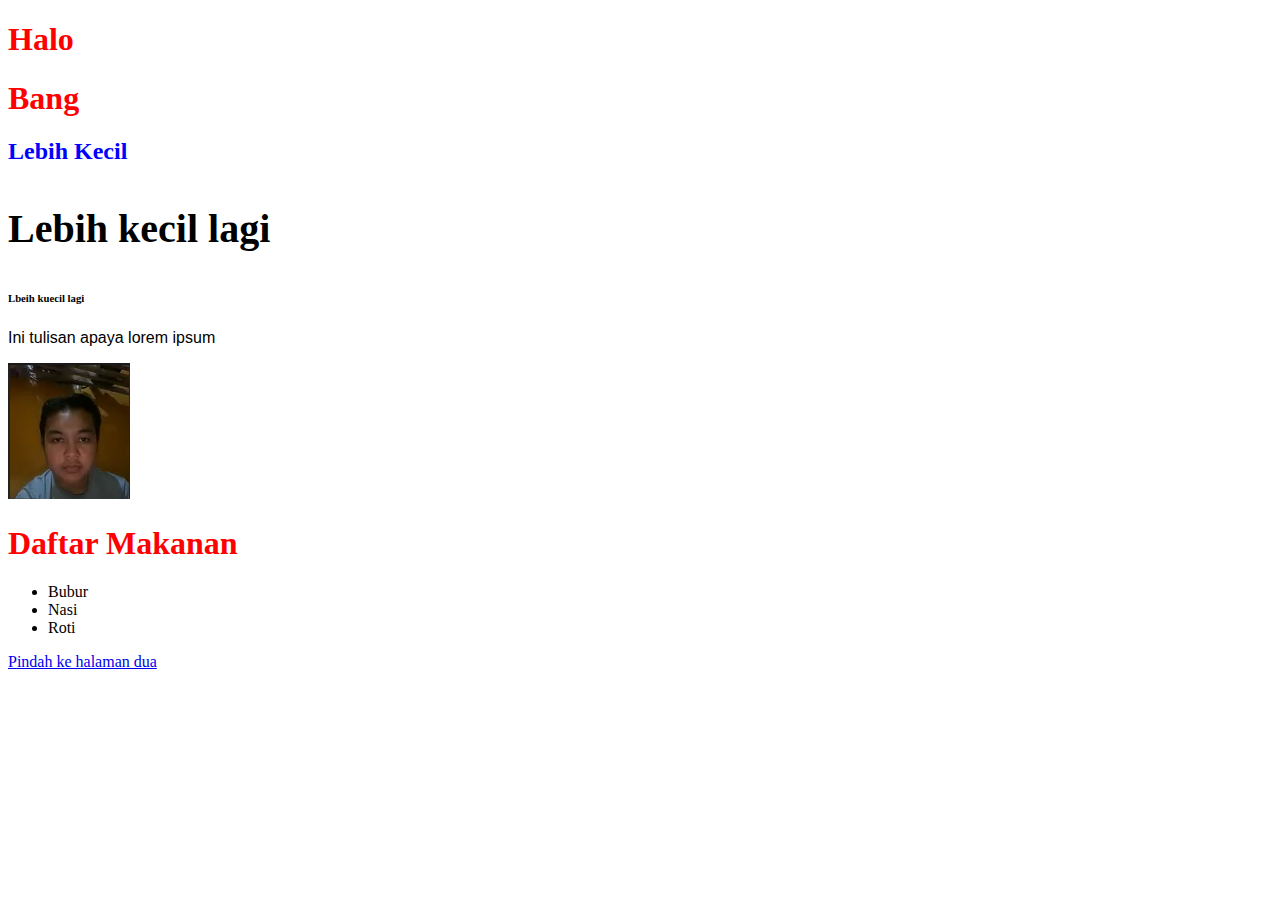
<file: Week 1/index.html>
<!DOCTYPE html>
<html lang="en">
<head>
    <meta charset="UTF-8">
    <meta name="viewport" content="width=device-width, initial-scale=1.0">
    <title>Minggu Pertama</title>
    <link rel="stylesheet" href="style.css">
</head>
<body>


    <!-- Belajar tulisan -->
    <h1>Halo</h1>
    <h1>Bang</h1>
    <h2>Lebih Kecil</h2>
    <h3>Lebih kecil lagi</h3>
    <h6>Lbeih kuecil lagi</h6>
    <p>Ini tulisan apaya lorem ipsum</p>

    <!-- Belajar image-->
    <img src="gambar.png" alt="Wajah temenku"/>

    <!-- Belajar ul li-->
    <h1>Daftar Makanan</h1>
    <ul>
        <li>Bubur</li>
        <li>Nasi</li>
        <li>Roti</li>
    </ul>

    <a href="index2.html">Pindah ke halaman dua</a>



</body>
</html>

<html></html>
</file>
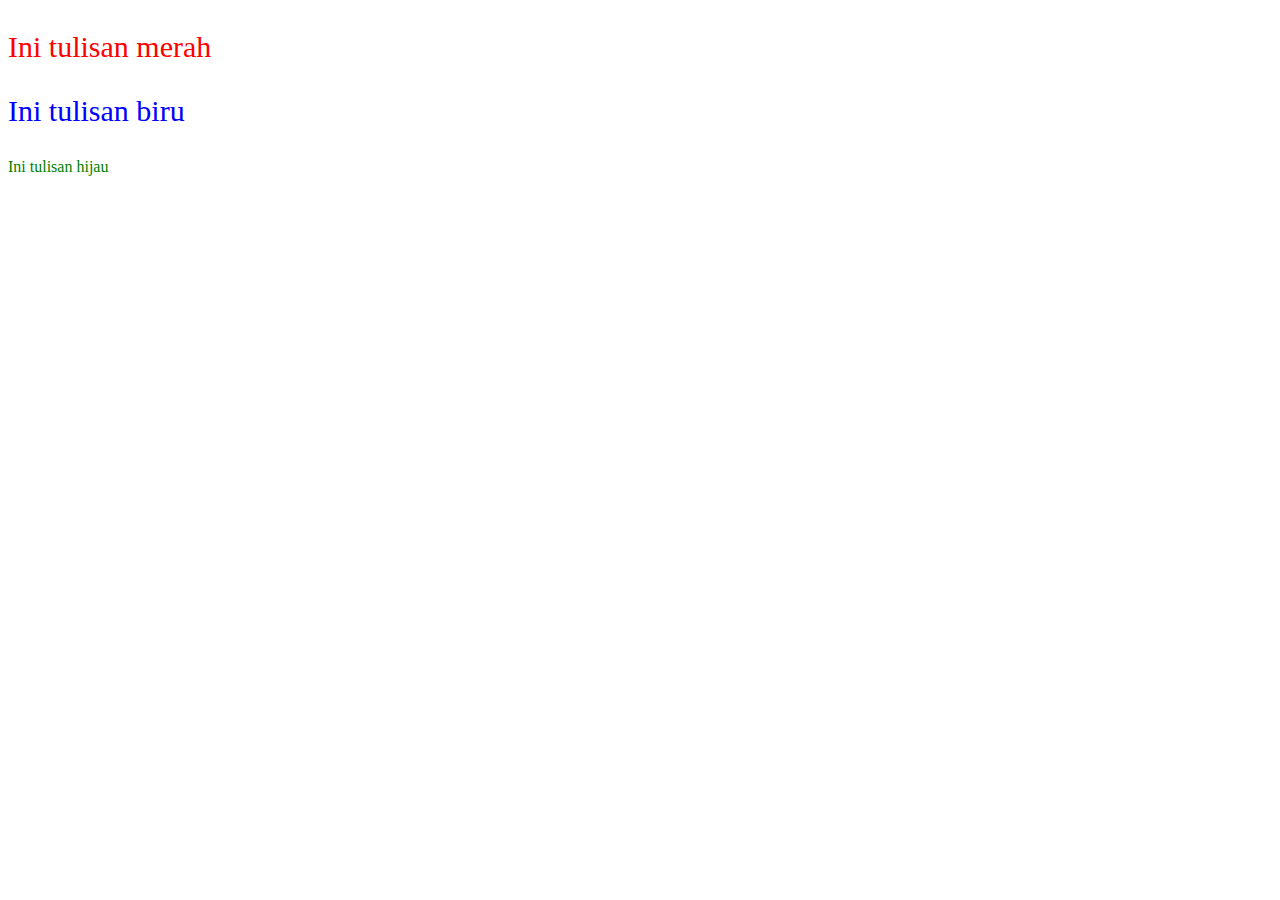
<file: Week 2/index.html>
<!DOCTYPE html>
<html lang="en">
<head>
    <meta charset="UTF-8">
    <meta name="viewport" content="width=device-width, initial-scale=1.0">
    <title>Document</title>
    <link rel="stylesheet" href="style.css"/>
</head>
<body>
    <p class="tulisan-besar tulisan-merah">Ini tulisan merah</p>
    <p class="tulisan-besar tulisan-biru">Ini tulisan biru</p>
    <p class="tulisan-hijau">Ini tulisan hijau</p>
</body>
</html>
</file>
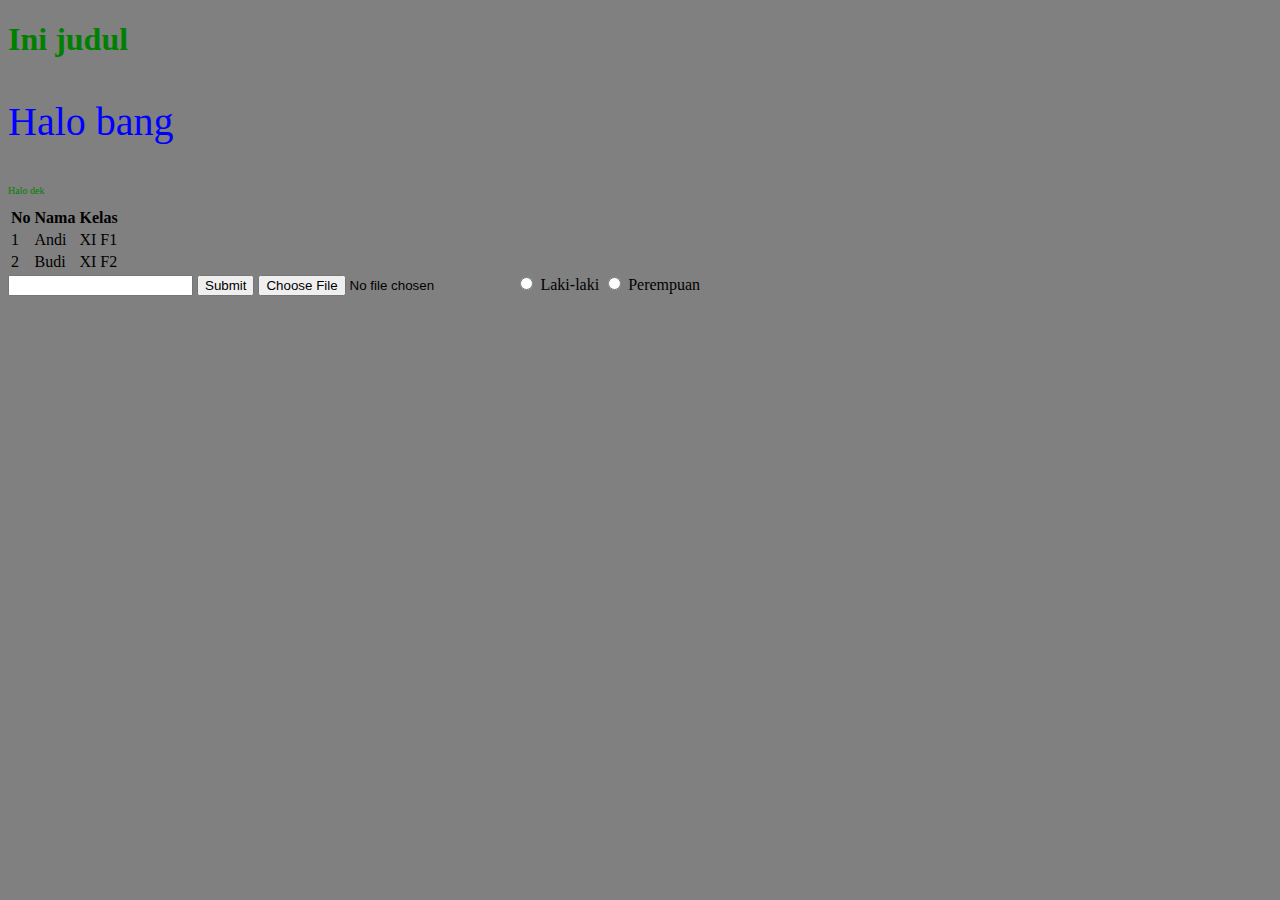
<file: Week 3/index.html>
<!DOCTYPE html>
<html lang="en">
<head>
    <meta charset="UTF-8">
    <meta name="viewport" content="width=device-width, initial-scale=1.0">
    <title>Document</title>
    <link rel="stylesheet" href="./folderstyle/style.css"/>
</head>
<body>
    <h1 class="tulisan-hijau">Ini judul</h1>
    <p class="tulisan-biru tulisan-besar">Halo bang</p>
    <p class="tulisan-hijau tulisan-kecil">Halo dek</p>

    <table>
        <thead>
            <tr>
                <th>No</th>
                <th>Nama</th>
                <th>Kelas</th>
            </tr>
        </thead>
        <tbody>
            <tr>
                <td>1 </td>
                <td>Andi </td>
                <td>XI F1 </td>
            </tr>
            <tr>
                <td>2</td>
                <td>Budi</td>
                <td>XI F2</td>
            </tr>
        </tbody>
    </table>

    <input type="text"/>
    <input type="button" value="Submit" />

    <input type="file"/>

    <input type="radio" id="laki-laki" name="jenis-kelamin" value="L"/>
    <label for="laki-laki">Laki-laki</label>
    <input type="radio" id="perempuan" name="jenis-kelamin" value="P"/>
    <label for="perempuan">Perempuan</label>        
</body>
</html>
</file>
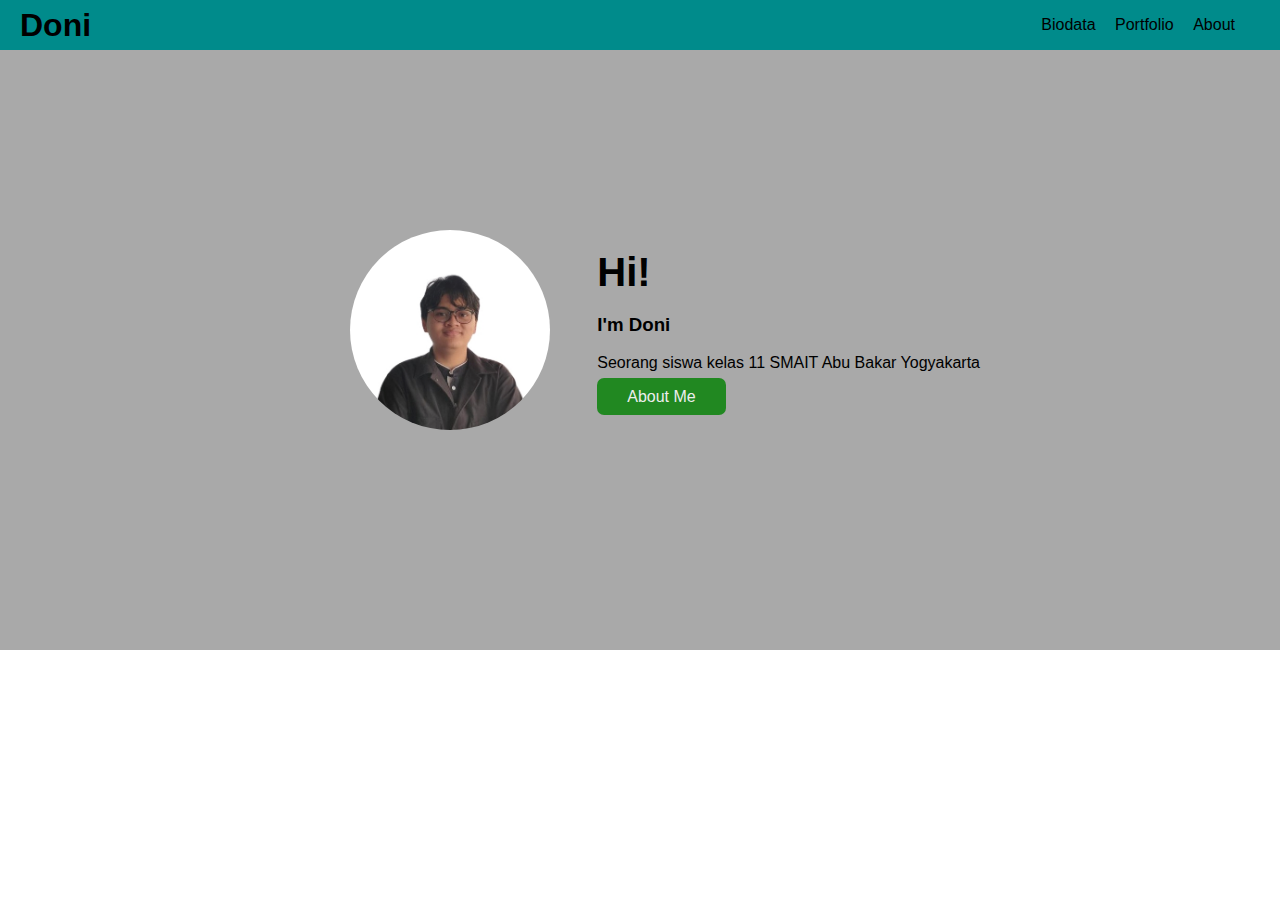
<file: Week 5/index.html>
<!DOCTYPE html>
<html lang="en">
<head>
    <meta charset="UTF-8">
    <meta name="viewport" content="width=device-width, initial-scale=1.0">
    <title>Belajar Navbar</title>
    <link rel="stylesheet" href="style.css">
</head>
<body>
    <div class="container">
        <div class="navbar">
            <div class="nama-diri">
                <h1>Doni</h1>
            </div>
            <nav>
                <ul>
                    <li><a href="#">Biodata</a></li>
                    <li><a href="#">Portfolio</a></li>
                    <li><a href="about.html">About</a></li>
                </ul>
            </nav>
        </div>
    </div>
    <div class="data-diri">
        <img src="images/foto.jpg" class="foto-diri"/>
        <div class="tulisan-diri">
            <h1 class="tulisan-hi">Hi!</h1>
            <h3 class="tulisan-im-doni">I'm Doni</h3>
            <p>Seorang siswa kelas 11 SMAIT Abu Bakar Yogyakarta</p>
            <a href="#" class="btn btn-about-me">About Me</a>
        </div>
        
    </div>
</body>
</html>
</file>
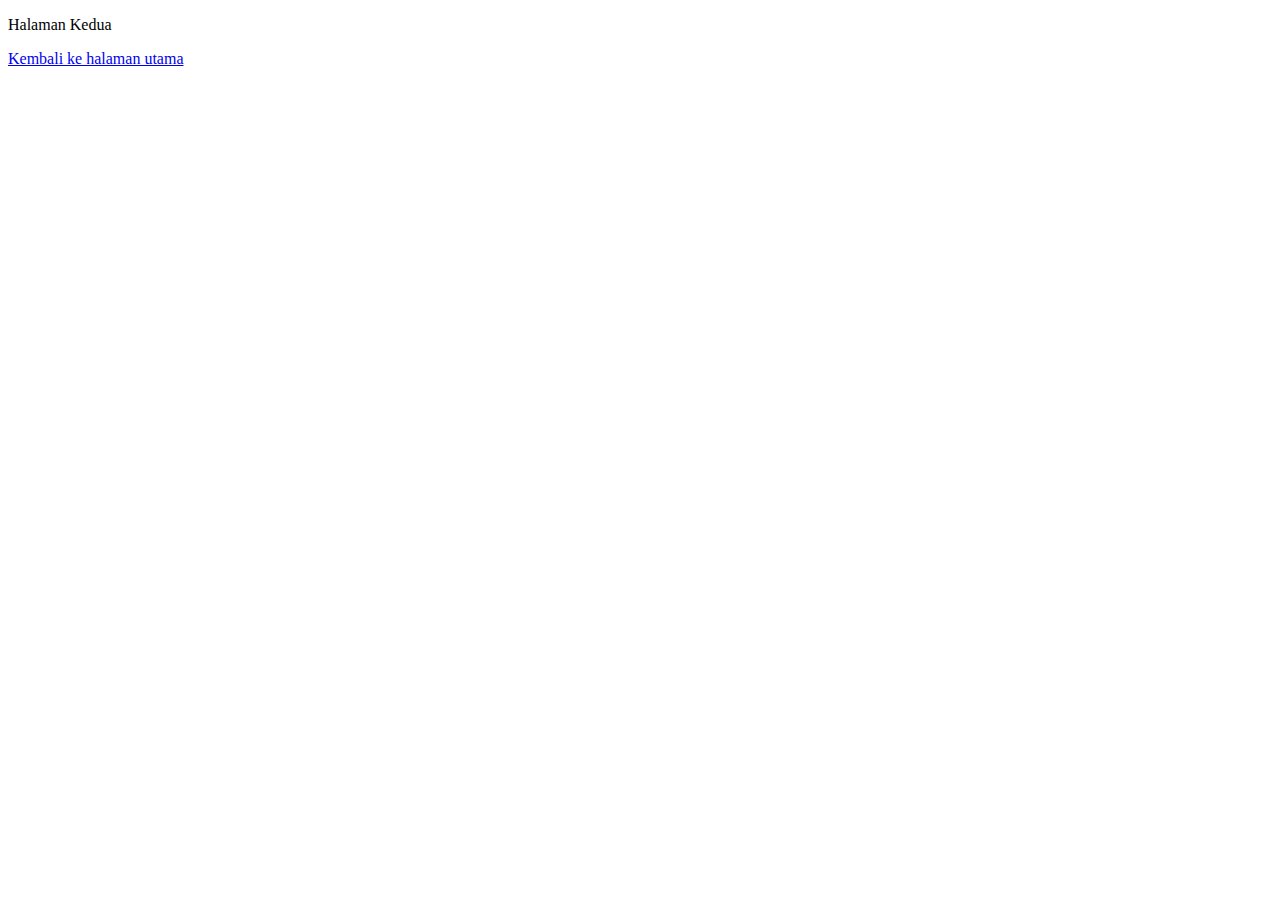
<file: Week 1/index2.html>
<!DOCTYPE html>
<html lang="en">
<head>
    <meta charset="UTF-8">
    <meta name="viewport" content="width=device-width, initial-scale=1.0">
    <title>Document</title>
</head>
<body>
    <p>Halaman Kedua</p>
    <a href="index.html">Kembali ke halaman utama</a>
</body>
</html>
</file>
<file: Week 1/style.css>
h1 {
    color: red;
}
h2 {
    color: blue;
}
h3 {
    font-size: 40px;
}
p {
    font-family: Arial, Helvetica, sans-serif;
}
</file>
<file: Week 2/style.css>
.tulisan-merah{
    color: red;
}

.tulisan-biru{
    color: blue;
}

.tulisan-hijau{
    color: green;
}

.tulisan-besar{
    font-size: 30px
}
</file>
<file: Week 3/folderstyle/style.css>
body{
    background-color: grey;
}

h1 {
    color: red;
}


.tulisan-biru {
    color: blue;
}

.tulisan-hijau{
    color: green;
}

.tulisan-besar{
    font-size: 40px;
}

.tulisan-sedang{
    font-size: 30px;
}

.tulisan-kecil{
    font-size: 10px
}
</file>
<file: Week 5/style.css>
body {
    margin:0;
    font-family: Arial, sans-serif;
}

h1 {
    margin: 0;
}


.navbar{
    height: 50px;
    background-color: darkcyan;
    display: flex;
    justify-content: space-between;
}

.nama-diri{
    padding: 7px 15px 20px 20px;
}

nav ul li{
    display: inline;
    padding-right: 15px;
}

nav {
    padding-right: 30px;
}

nav ul li a{
    color: black;
    text-decoration: none;
    font-size: 16px;
}

.data-diri{
    height: 600px;
    background-color: darkgray;
    display: flex;
    justify-content: space-between;
}

.foto-diri{
    width: 200px;
    height: 200px;
    margin-top : 180px;
    margin-left : 350px;
    border-radius: 50%;
}

.tulisan-diri{
    margin-top: 200px;
    margin-right: 300px;
}

.tulisan-hi {
    font-size: 40px;
    font-weight: bold;

}

.btn-about-me {
    background-color: green;
    padding: 10px 30px;
    color: white;
    text-decoration: none;
    border-radius: 7px;
    opacity: 0.8;
}

.btn:hover{
    opacity: 1;
    /* background-color: aqua; */
}
</file>
